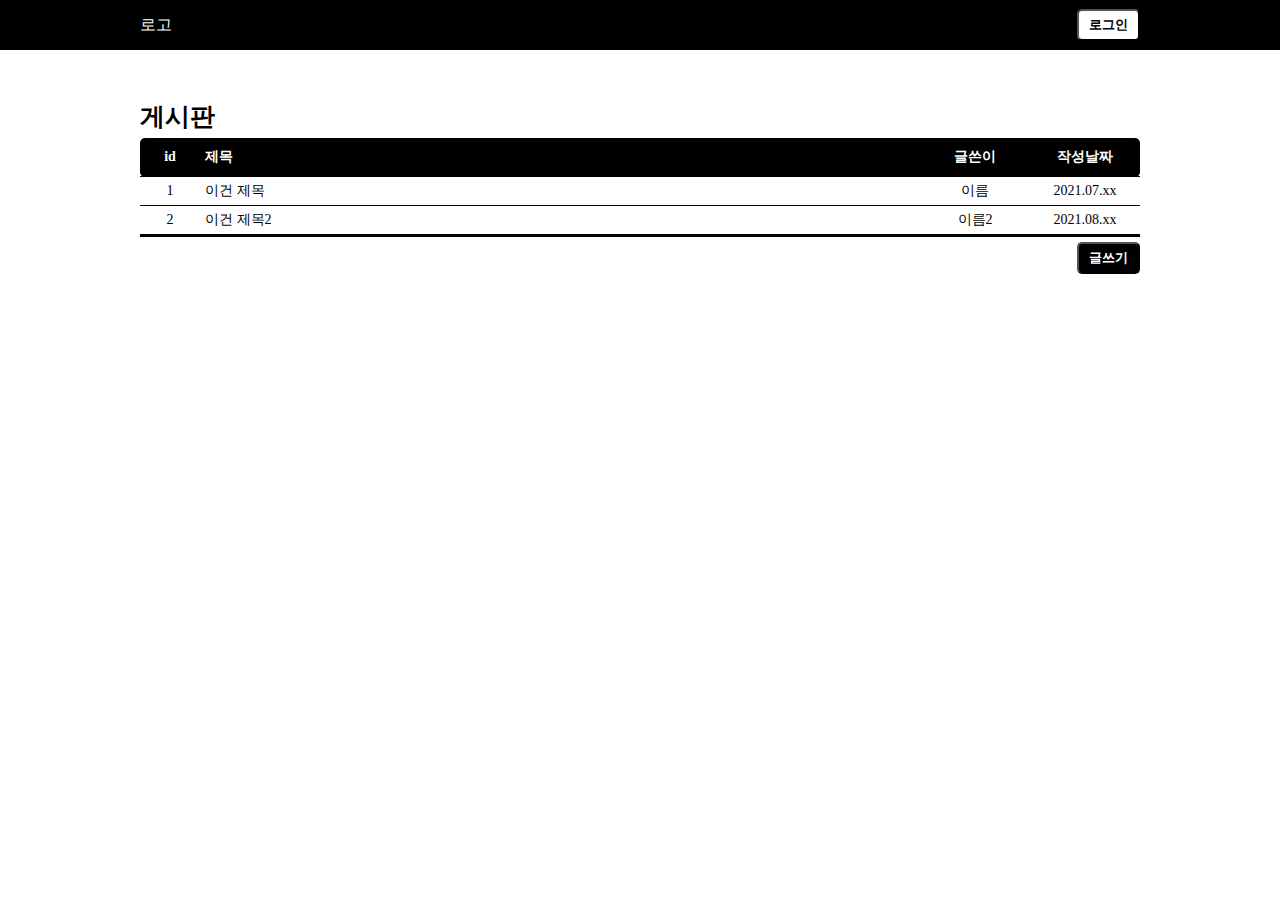
<file: web/index.html>
<!DOCTYPE html>
<html>
	<head>
		<link rel="stylesheet" href="style.css" />
	</head>
	<body>
		<div class="nav-bar">
			<div class="content">
				<div class="logo" onclick="location.href='#'">
					로고
				</div>
				<button type="button" class="box white" onclick="location.href='login.html'">
					로그인
				</button>
			</div>
		</div>
		<div class="article">
			<div class="title mb5 mt100">
				게시판
			</div>

			<table class="mb5">
				<tr class="table-head">
					<th>id</th>
					<th>제목</th>
					<th>글쓴이</th>
					<th>작성날짜</th>
				</tr>
				<tr>
					<td>1</td>
					<td><a href="article.html">이건 제목</a></td>
					<td>이름</td>
					<td>2021.07.xx</td>
				</tr>
				<tr>
					<td>2</td>
					<td><a href="article.html">이건 제목2</a></td>
					<td>이름2</td>
					<td>2021.08.xx</td>
				</tr>
			</table>

			<button class="box black right" onclick="location.href='write.html'">
				글쓰기
			</button>
		</div>
	</body>
</html>
</file>
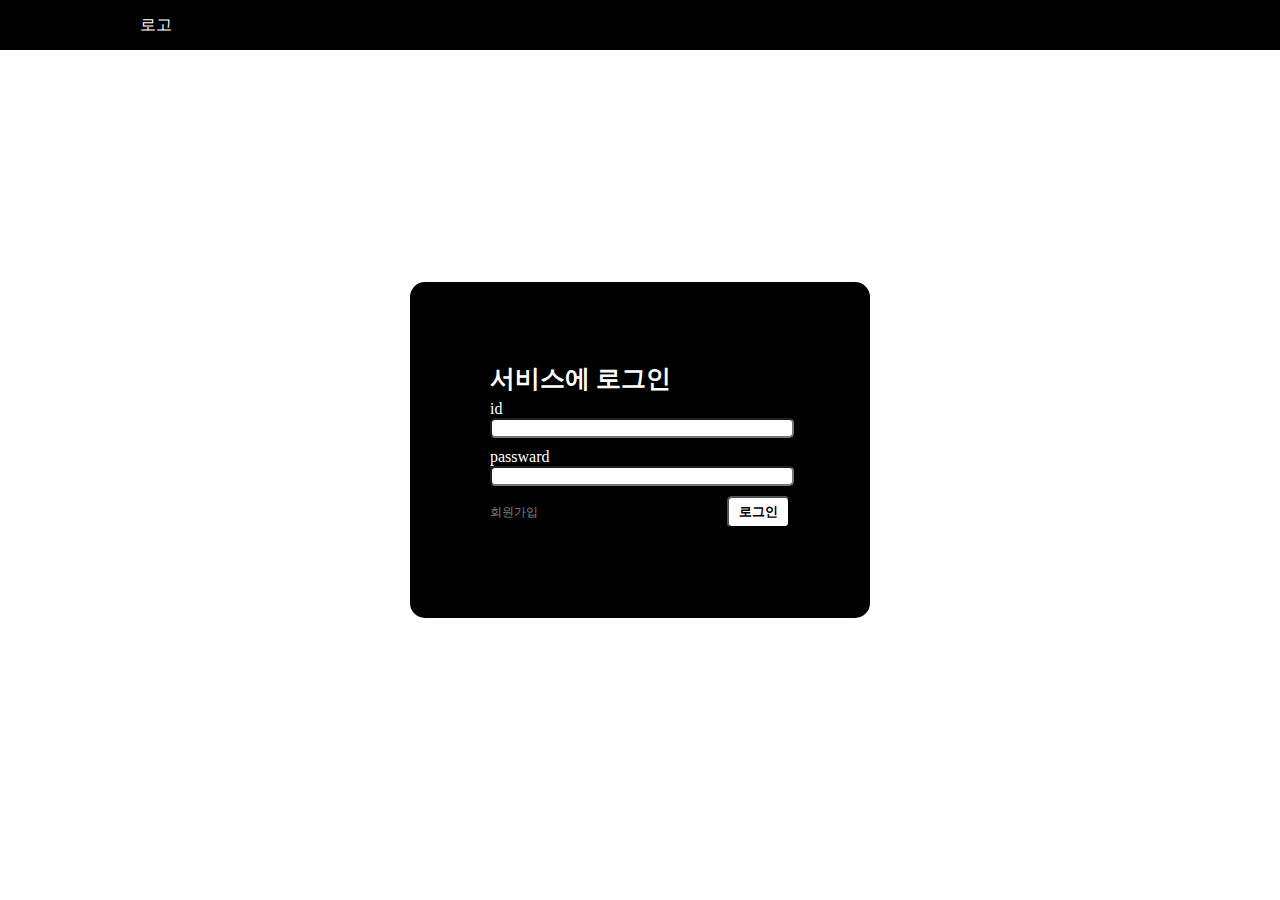
<file: web/login.html>
<!DOCTYPE html>
<html>
	<head>
		<link rel="stylesheet" href="style.css" />
	</head>
	<body>
		<div class="nav-bar">
			<div class="content">
				<div class="logo" onclick="location.href='./index.html'">
					로고
				</div>
			</div>
		</div>
		<div class="article put-center">
			<div class="black box-big">
				<div class="content">
					<div class="title mb5">
						서비스에 로그인
					</div>
					<form>
						<div>
							<label for="id">
								id
							</label>
							<br />
							<input type="text" id="id" class="input-box"/>
						</div>
						<div>
							<label for="pw">
								passward
							</label>
							<br />
							<input type="text" id="pw" class="input-box"/>
						</div>
						<div class="space-between">
							<a href="./signup.html">회원가입</a>
							<button type="submit" class="box white">
								로그인
							</button>
						</div>
					</form>
				</div>
			</div>
		</div>
	</body>
</html>
</file>
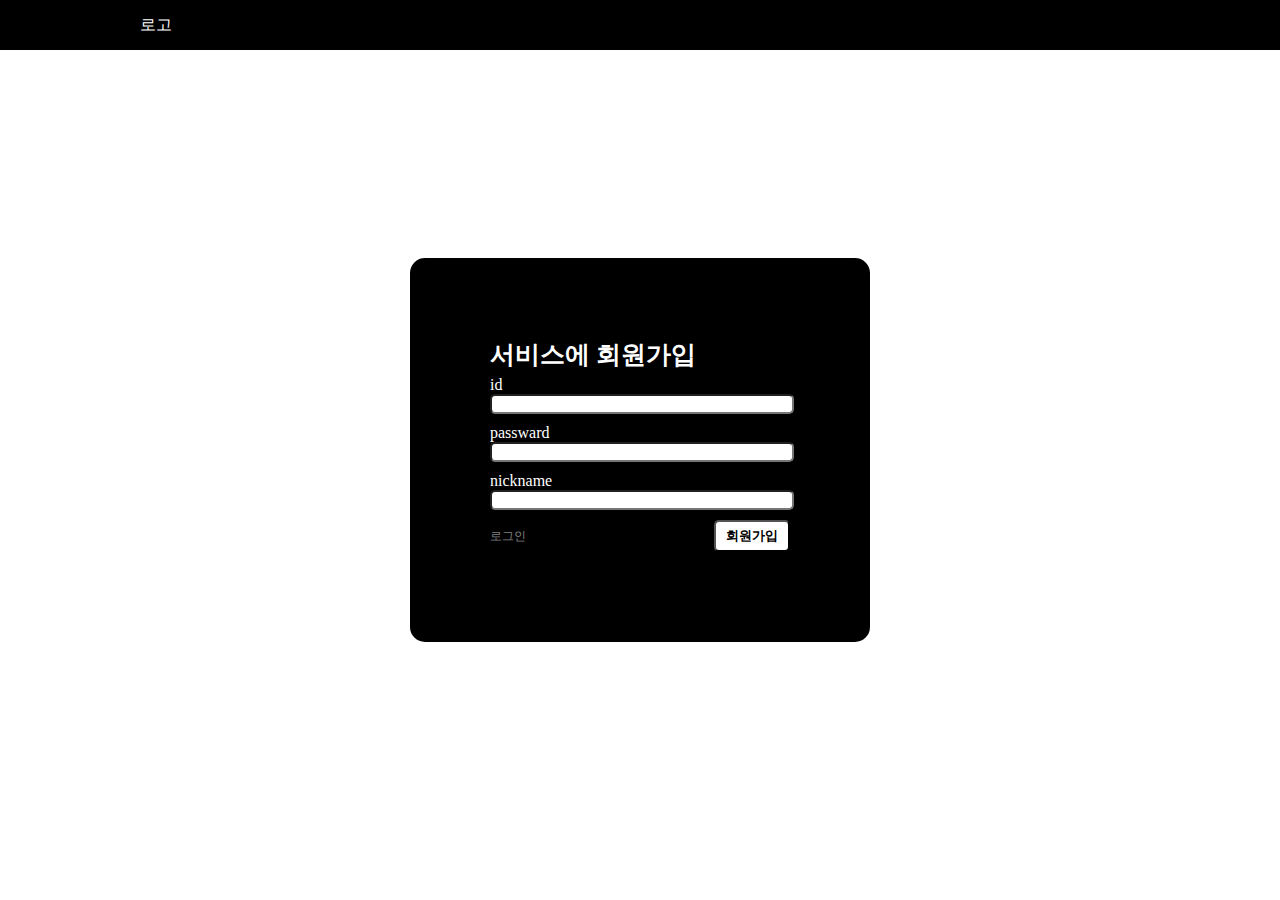
<file: web/signup.html>
<!DOCTYPE html>
<html>
	<head>
		<link rel="stylesheet" href="style.css" />
	</head>
	<body>
		<div class="nav-bar">
			<div class="content">
				<div class="logo" onclick="location.href='./index.html'">
					로고
				</div>
			</div>
		</div>
		<div class="article put-center">
			<div class="black box-big">
				<div class="content">
					<div class="title mb5">
						서비스에 회원가입
					</div>
					<form>
						<div>
							<label for="id">
								id
							</label>
							<br />
							<input type="text" id="id" class="input-box"/>
						</div>
						<div>
							<label for="pw">
								passward
							</label>
							<br />
							<input type="text" id="pw" class="input-box"/>
						</div>
						<div>
							<label for="nickname">
								nickname
							</label>
							<br />
							<input type="text" id="nickname" class="input-box"/>
						</div>
						<div class="space-between">
							<a href="./login.html">로그인</a>
							<button type="submit" class="box white">
								회원가입
							</button>
						</div>
					</form>
				</div>
			</div>
		</div>
	</body>
</html>
</file>
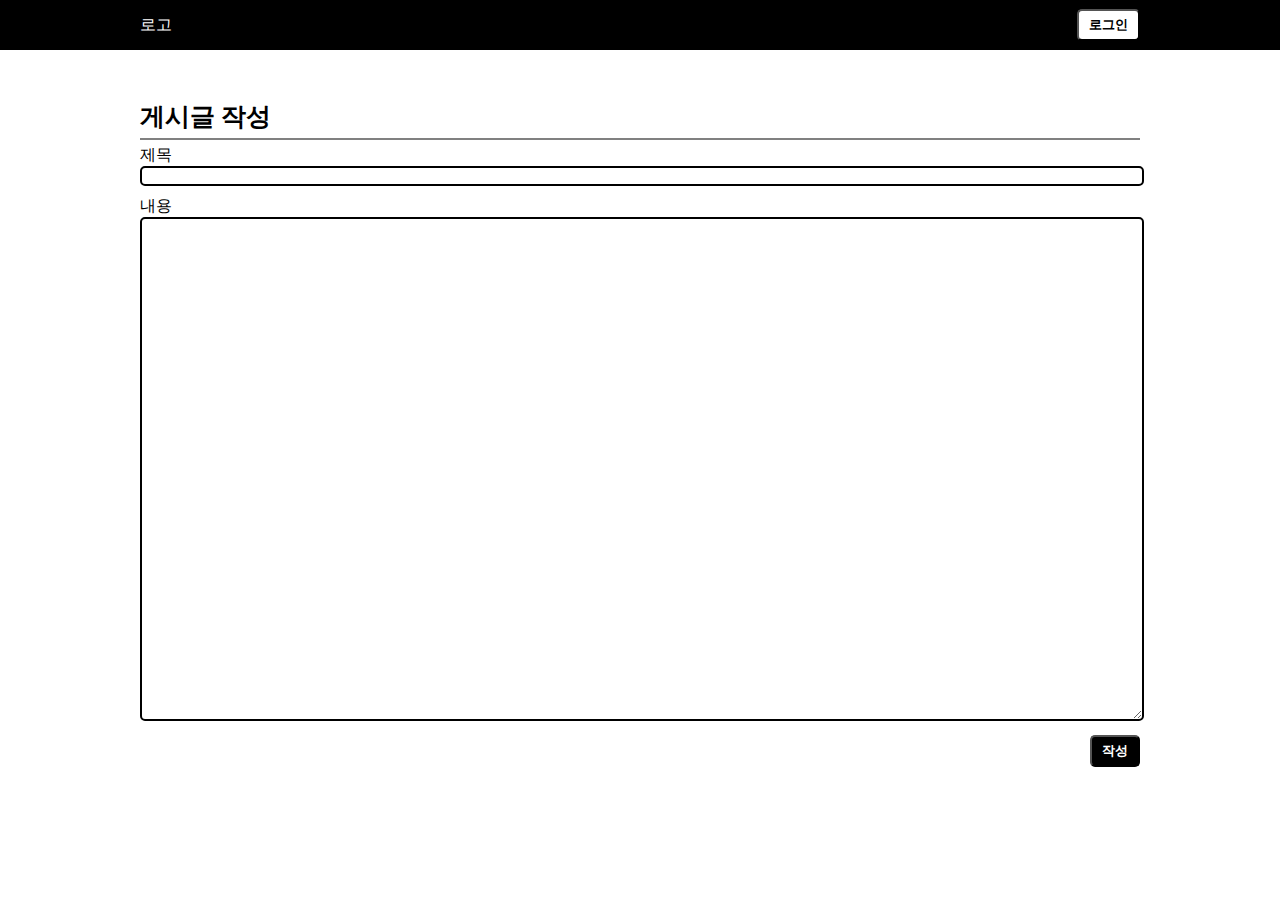
<file: web/write.html>
<!DOCTYPE html>
<html>
	<head>
		<link rel="stylesheet" href="style.css" />
	</head>
	<body>
		<div class="nav-bar">
			<div class="content">
				<div class="logo" onclick="location.href='index.html'">
					로고
				</div>
				<button type="button" class="box white" onclick="location.href='login.html'">
					로그인
				</button>
			</div>
		</div>
		<div class="article">
			<div class="title mb5 mt100">
				게시글 작성
			</div>

			<hr class="mb5" />

			<form class="write">
				<div>
					<label for="title">제목</label><br />
					<input type="text" id="title" class="write-box"/>
				</div>
				<div>
					<label for="content">내용</label>
					<br />
					<textarea id="content" class="write-box h500"></textarea>
				</div>
			</form>

			<button type="submit" class="box black right">
				작성
			</button>
		</div>
	</body>
</html>
</file>
<file: web/style.css>
* {
	/* border: 1px solid grey; */
	padding: 0px;
	margin: 0px;
	font-family: "roboto";
}

body, html {
	height: 100%;
}

a{
	color: inherit;
	text-decoration: inherit;
	cursor: pointer;
}

hr{
	border: solid 1px grey;
}




form div:last-child a {
	font-size: 12px;
	color: grey;
	
	
}

form * {
	margin-bottom: 5px;
}

table, tr, td {
	border: none;
	border-collapse: collapse;
}

td {
	padding: 5px;
	font-size: 14px;
}

th{
	font-size: 14px;
	padding: 10px 5px;
}

table tr td:nth-child(1) {
	text-align: center;
	width: 50px;
}
table tr td:nth-child(2) {
}
table tr td:nth-child(3) {
	text-align: center;
	width: 100px
}
table tr td:nth-child(4) {
	text-align: center;
	width: 100px;
}

th:first-child{
	border-radius: 5px 0px 0px 5px;
}
th:last-child {
	border-radius: 0px 5px 5px 0px;
}

th:nth-child(2) {
	text-align: left;
}

tr:last-child {
	border-bottom: 3px solid black;
}

tr + tr {
	border-top: 1px solid black;
}

.table-head {
	color: white;
	background: black;
}

.article {
	width: 1000px;
	margin: auto;
	height: 100%;
	display: flex;
	flex-direction: column;
	justify-content: flex-start;
}



.right {
	align-self: flex-end;
}

.box-big .content {
	width: 300px;
}

.box {
	border-radius: 5px;
	padding: 5px 10px;
	font-weight: 600;
}

.input-box{
	border-radius: 5px;
	width: 300px;
}

.write-box{
	max-width: 1000px;
	min-width: 1000px;
	width: 1000px;
	
	border-radius: 5px;
	border: 2px solid black;
}


.box-big {
	border-radius: 15px;
	padding: 80px 30px;
	display: flex;
	flex-direction: column;
	justify-content: center;
	align-items: center;
	
	width: 400px;
}

.white {
	color: black;
	background-color: white;
}

.black {
	color: white;
	background-color: black;
}



.nav-bar{
	color: white;
	background: black;
	width: 100%;
	height: 50px;
	display: flex;
	justify-content: center;
	position: fixed;
	top: 0;
	left: 0;
}

.nav-bar .content{
	width: 1000px; 
	display: flex;
	justify-content: space-between;
	align-items: center;
}


.title {
	font-weight: 700;
	font-size: 25px;
}

.logo, button {
	cursor: pointer;
}

.container {
	display: flex;
	justify-content: space-between;
	flex-direction: row;
	align-items: center;
}

.auth-info {
	font-size: 12px;
	color: grey;
}

.write label {
	font-weight: 500;
}

.space-between{
	display: flex;
	flex-direction: row;
	justify-content: space-between;
	align-items: center;
}

.put-center{
	display: flex;
	flex-direction: row;
	justify-content: center;
	align-items: center;
}

.h500{
	height: 500px;
}

.mt5 {
	margin-top: 5px;
}

.mt100 {
	margin-top: 100px;
}

.mb5 {
	margin-bottom: 5px;
}

.mb100 {
	margin-bottom: 100px;
}

.pt20 {
	padding-top: 20px;
}

.pb100 {
	padding-bottom: 100px;
}
</file>
